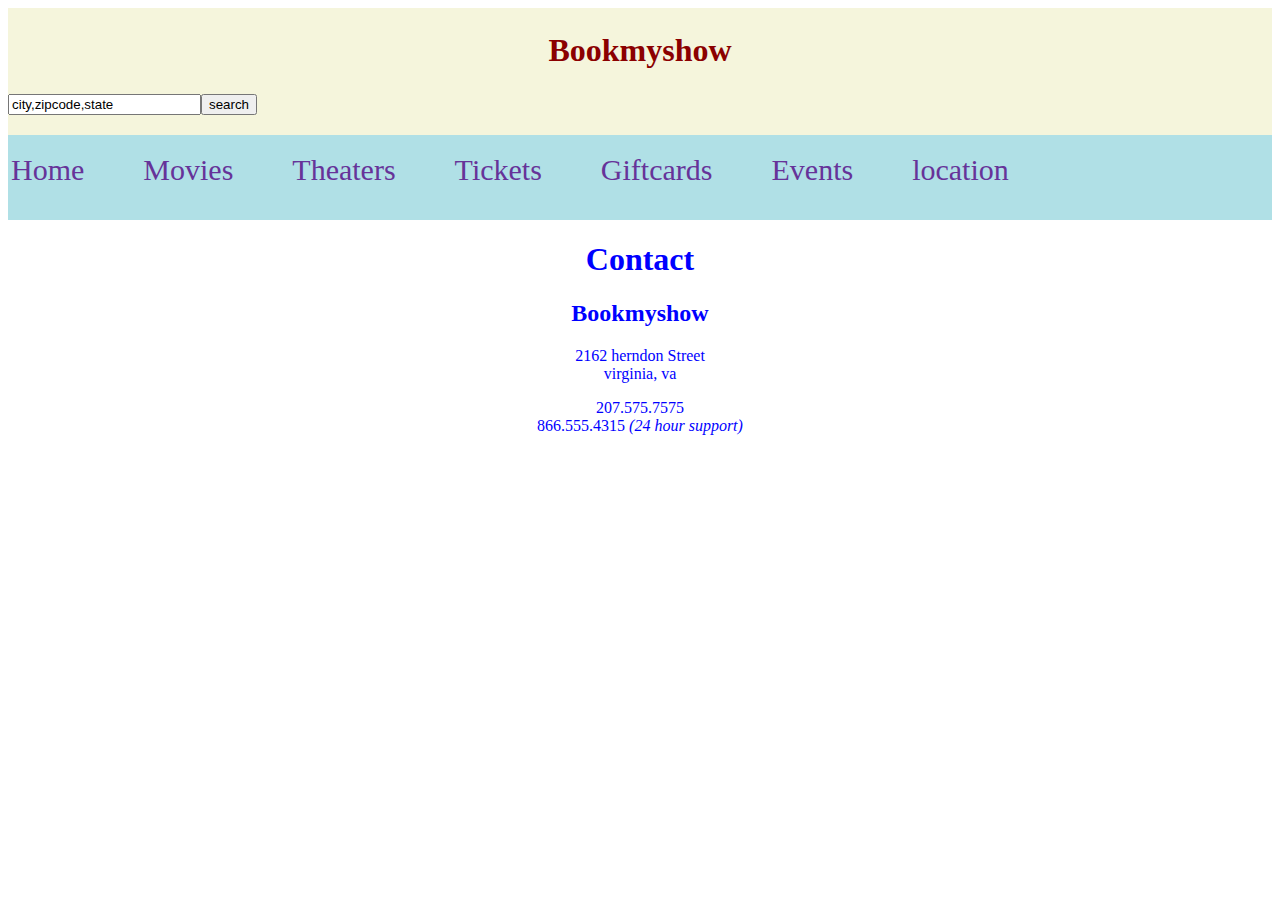
<file: location.html>
<!Doctype html>
<html>
<head>
    
   <title> bellifno _location</title>
    <link rel="stylesheet" href="cascading.css"/>
    
    </head>
     <header>
           
        <table align="center">
 
        <tr>   
  
 
            <td><h1 >Bookmyshow</h1></td></tr></table></header>
        
        <form id="search" method="get" action="http://www.google.com"  >
		        <input type="text" class="textinput" name="q" size="21" maxlength="120" border-width= "5px"  value="city,zipcode,state" ><input type="submit" value="search" margin="5px" border-style="solid"   class="button">
		</form>
    </td>  </tr>  
            </table>
        </header> 
    <body >

 <nav>      

<ul>
    <table >
  <tr >
      <td><li ><a href="index.html">Home</a></li></td>
      <td> <li><a href="#">Movies</a></li></td>
      <td> <li><a href="theaters.html">Theaters</a></li></td>
      <td> <li><a href="login.html">Tickets</a></li></td>
      <td> <li><a href="#"> Giftcards</a></li></td>
      <td> <li><a href="#">Events</a></li></td>
        <td> <li><a href="location.html">location</a></li></td>
        </tr>
    </table>
</ul>
          </nav>
     
            <footer>
     <div id="companyInfo" align ="center">
          <h1>Contact</h1>
          <h2>Bookmyshow</h2>
          <p>2162 herndon Street<br />
            virginia, va </p>
          <p>207.575.7575<br />866.555.4315 <em>(24 hour support)</em></p>
        </div>    
        </footer>
    </body>
</html>
</file>
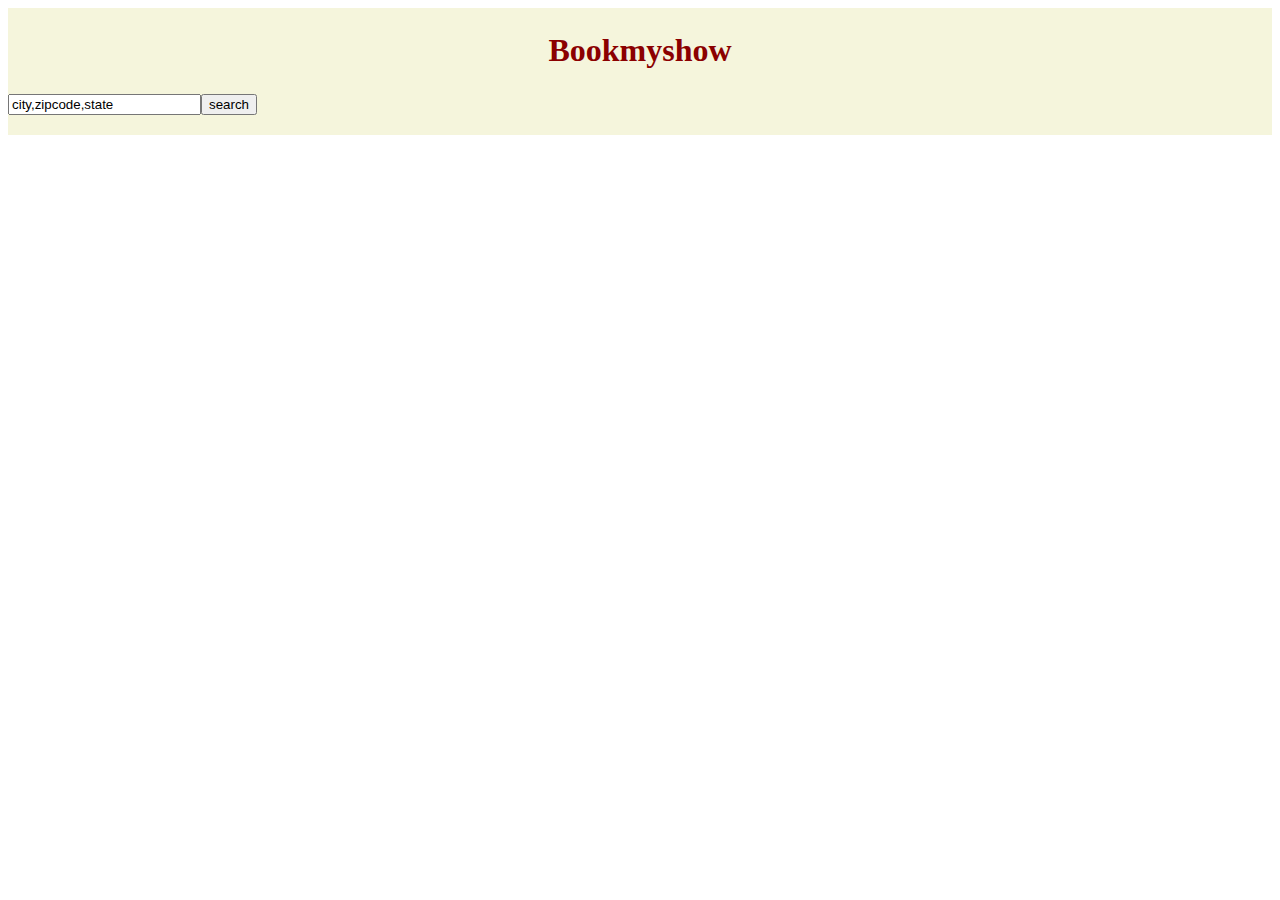
<file: register.html>
<!Doctype html>
<html>
<head>
    
   <title> bellifno _index</title>
    <link rel="stylesheet" href="cascading.css"/>
    
    </head>
    <body >
        <header>
           
        <table align="center">
 
        <tr>   
  
 
            <td><h1 >Bookmyshow</h1></td></tr></table></header>
        
        <form id="search" method="get" action="http://www.google.com"  >
		        <input type="text" class="textinput" name="q" size="21" maxlength="120" border-width= "5px"  value="city,zipcode,state" ><input type="submit" value="search" margin="5px" border-style="solid"   class="button">
		</form>
    </td>  </tr>  
            </table>
        </header>
</file>
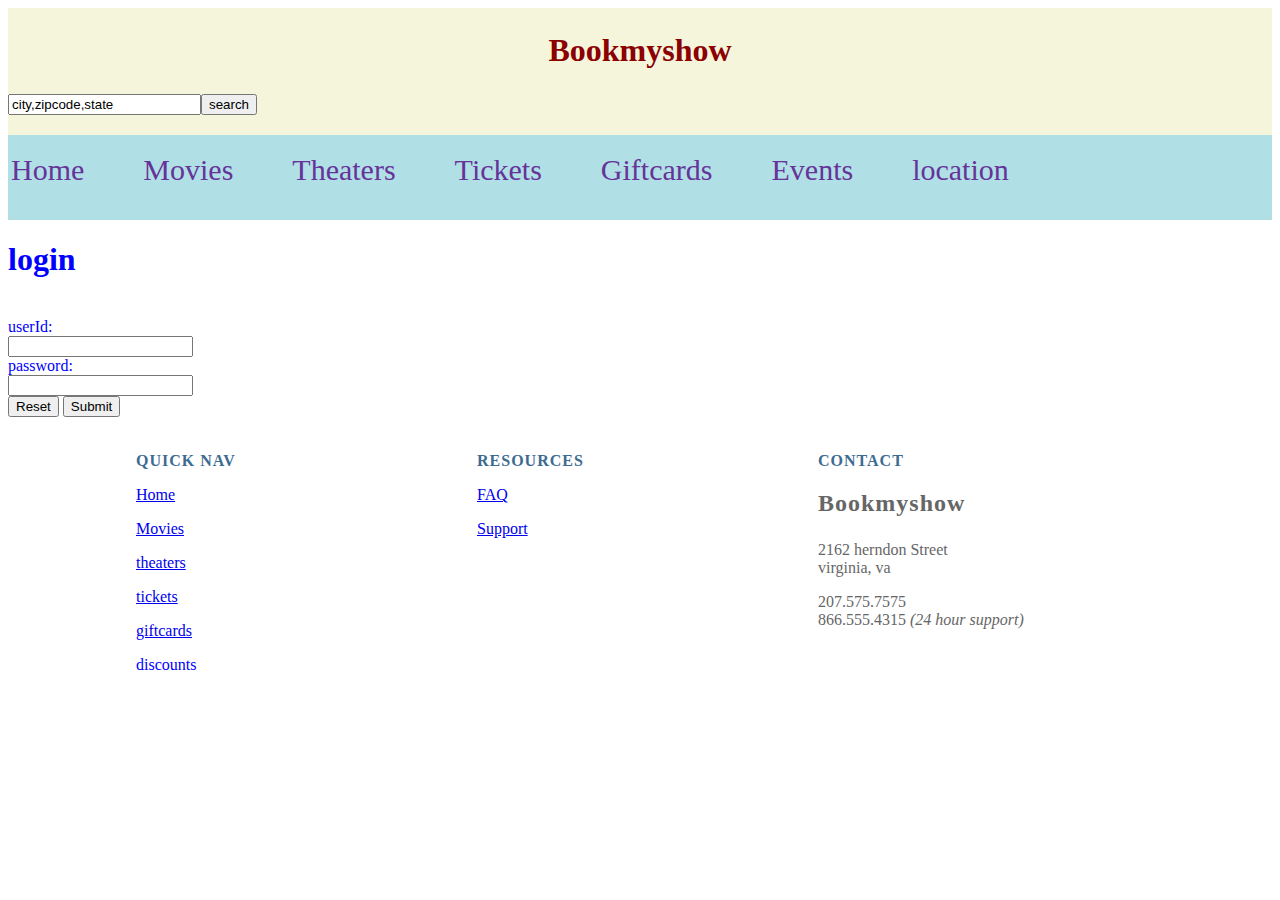
<file: search.html>
<!Doctype html>
<html>
<head>
    
   <title> bellifno _index</title>
    <link rel="stylesheet" href="cascading.css"/>
    
    </head>
    <body >
        <header>
           
        <table align="center">
 
        <tr>   
  
 
            <td><h1 >Bookmyshow</h1></td></tr></table></header>
        
        <form id="search" method="get" action="http://www.google.com"  >
		        <input type="text" class="textinput" name="q" size="21" maxlength="120" border-width= "5px"  value="city,zipcode,state" ><input type="submit" value="search" margin="5px" border-style="solid"   class="button">
		</form>
    </td>  </tr>  
            </table>
        </header> 


<nav>
<ul>
    <table >
  <tr >
      <td><li ><a href="index.html">Home</a></li></td>
      <td> <li><a href="movies.html">Movies</a></li></td>
      <td> <li><a href="theaters.html">Theaters</a></li></td>
      <td> <li><a href="search.html">Tickets</a></li></td>
      <td> <li><a href="giftcard.html"> Giftcards</a></li></td>
      <td> <li><a href="events.html">Events</a></li></td>
        <td> <li><a href="location.html">location</a></li></td>
        </tr>
    </table>
</ul>
          </nav>
<section>   
    <form >  
    <h1 > login</h1><br>
          
   userId:<br>
    <input type="text" name="userid" maxsize="10" ><br>
  password:<br>
   <input type="text" name="pasword" maxlength="8" ><br>
  <input type="reset">
    <input type="submit">
   
      </form>        
        </div>
         </section

<footer>
                  
         <div id="pageFooter">
        <div id="quickLinks">
          <h1>quick nav</h1>
          <ul id="quickNav">
            <li><a href="index.html" title="bookmyshow">Home</a></li>
            <li><a href="#" title="movies">Movies</a></li>
            <li><a href="#" title="theater">theaters</a></li>
            <li><a href="#" title="tickets">tickets</a></li>
            <li><a href="#" title="giftcards">giftcards</a></li>
            <li><a href="#" title="discounts"></a>discounts</li>
          </ul>
        </div>
        <div id="footerResources">
          <h1>Resources</h1>
          <ul id="quickNav">
            <li><a href="index.html" title="Our home page">FAQ</a></li>
            <li><a href="#" title="Need">Support</a></li>
            
          </ul>
        </div>
        <div id="bookmyshowInfo">
          <h1>Contact</h1>
          <h2>Bookmyshow</h2>
          <p>2162 herndon Street<br />
            virginia, va </p>
          <p>207.575.7575<br />866.555.4315 <em>(24 hour support)</em></p>
        </div>    
    
                
        </footer>
              
</body>
</html>
</file>
<file: cascading.css>
body{
    border-style:hidden;
    background-color:white;
    color:blue;}
header{
    
    background-color: beige;
    
        
}
header h1{
    
    color: darkred;
}
#search{
     background-color: beige;
    padding-bottom: 20px;
}
nav ul {
    list-style-type:none;
    margin: 0;
    padding: 0;
    overflow: hidden;
    background-color:powderblue;
}
    
nav ul li {
    float: left;
}

nav  a {
    color:coral;
     margin:0;
     display: block;
     font-size: 30px;
    align-content:left;
     color:rebeccapurple;
     padding: 15px 55px 30px 0px;
     text-align: center;
     text-decoration: none;
    
    
}

li a:hover {
    background-color:gray;
    border-width:3px;
}

    
    #pageFooter div {
   float: left;
   width: 341px;
   padding-top: 25px;
        
}
#pageFooter div:first-child {
  margin-left: 128px;
}
#pageFooter div h1{

  font-size: 1em;
  letter-spacing:1px;
  color: #3c6b92;
  text-transform: uppercase;
  margin-bottom: 1em;
}
#pageFooter div h2{
 
  font-size: 1.5em;
  letter-spacing:1px;
  color: #666;
  margin-bottom: 1em;
}
#pageFooter div p{
 
  font-size: 1em;
  margin-bottom: 1em;
  color: #666;
}
#pageFooter div ul{
  list-style: none;
  margin: 0;
  padding:0;
}
#pageFooter div li {
  margin-bottom: 1em;
}

#pageFooter div li a:hover {
  color: navy;
  border: 2px;
}
section a {
   width: 400px;
    height:35px;
    
}
</file>
